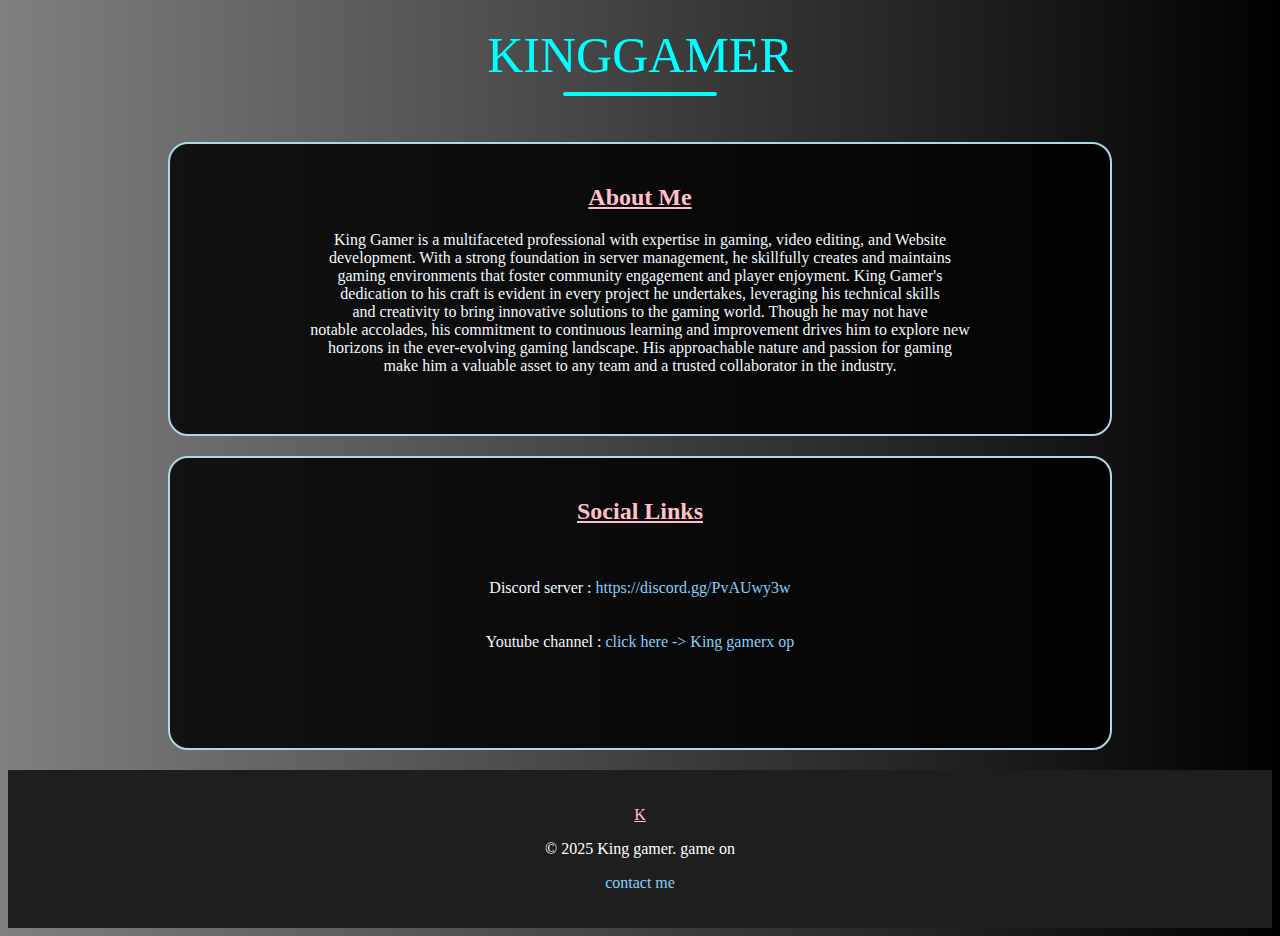
<file: index.html>
<!DOCTYPE html>
<html lang="en">
<head>
    <meta charset="UTF-8">
    <meta name="viewport" content="width=device-width, initial-scale=1.0">
    <title>KINGGAMER</title>
    <link rel="icon" href="file:///C:/Users/Mayank/Desktop/kinggamer%20official/YouTube%20logo%20named%20King%20Gamerz.png" type="image/png">
    <link rel="stylesheet" href="style.css">
</head>
<body>
    <br>
    <center>
        <hi><l>KINGGAMER</l></h1><hr><br>
        <div class="box">
            <h2>About Me</h2>
        <p class="la"> King Gamer is a multifaceted professional with expertise in gaming, video editing, and Website<br>
            development. With a strong foundation in server management, he skillfully creates and maintains<br>
            gaming environments that foster community engagement and player enjoyment. King Gamer's<br>
            dedication to his craft is evident in every project he undertakes, leveraging his technical skills<br>
            and creativity to bring innovative solutions to the gaming world. Though he may not have<br>
            notable accolades, his commitment to continuous learning and improvement drives him to explore new<br>
            horizons in the ever-evolving gaming landscape. His approachable nature and passion for gaming<br>
            make him a valuable asset to any team and a trusted collaborator in the industry.<br>
        </p>
        </div>
        <div class="links">
            <h2>Social Links</h2><br>
            <p class="la">
                Discord server : <a href="https://discord.gg/PvAUwy3w">https://discord.gg/PvAUwy3w</a><br><br><br>
                Youtube channel : <a href="http://www.youtube.com/@kinggamerz2200">click here -> King gamerx op</a><br>
            </p>
        <p></p>
        </div>
    </center>
    <footer>
        <p class="c">K</p>
        <p class="p">&copy; 2025 King gamer. game on</p>
        <p class="m"><a href="Contact me.html">contact me</a></p>
    </footer>
</body>
</html>
</file>
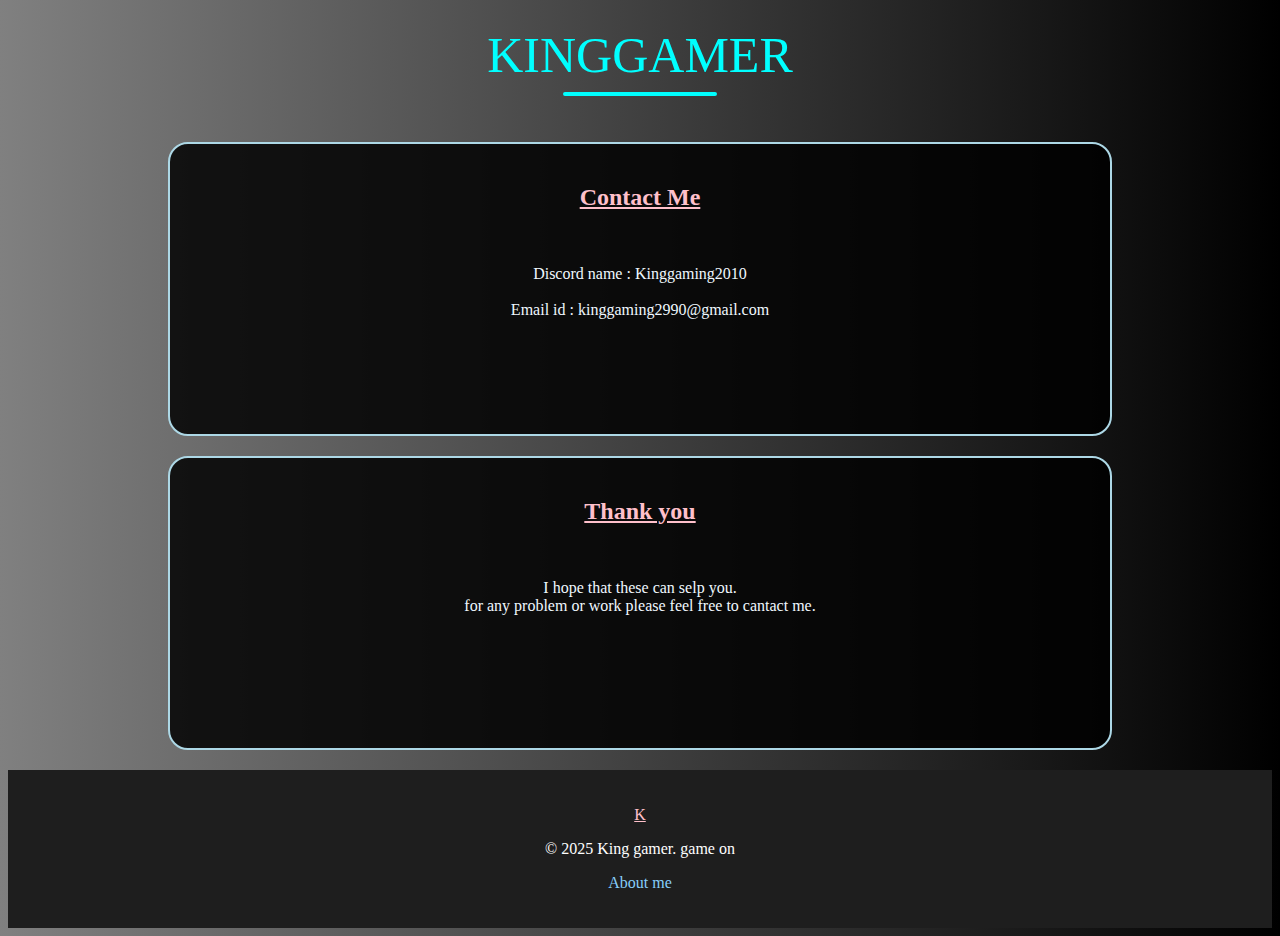
<file: Contact me.html>
<!DOCTYPE html>
<html lang="en">
<head>
    <meta charset="UTF-8">
    <meta name="viewport" content="width=device-width, initial-scale=1.0">
    <title>Contact King</title>
    <link rel="icon" href="file:///C:/Users/Mayank/Desktop/kinggamer%20official/YouTube%20logo%20named%20King%20Gamerz.png" type="image/png">
    <link rel="stylesheet" href="style.css">
</head>
<body>
    <br>
    <center>
        <hi><l>KINGGAMER</l></h1><hr><br>
            <div class="links">
                <h2>Contact Me</h2><br>
                <p class="la">
                    Discord name : Kinggaming2010<br><br>
                    Email id : kinggaming2990@gmail.com
                </p>
            </div>
            <div class="box">
                <h2>Thank you</h2><br>
            <p class="la"> I hope that these can selp you.<br>
                        for any problem or work please feel free to cantact me.<br>
            </p>
            </div>
        </center>
        <footer>
            <p class="c">K</p>
            <p class="p">&copy; 2025 King gamer. game on</p>
            <p class="m"><a href="index.html">About me</a></p>
        </footer>
</body>
</html>
</file>
<file: style.css>
body {
    background-image: linear-gradient(to right, gray, black);
}

l {
    color: cyan;
    font-size: 50px;
}

h2 {
    color: pink;
    text-decoration: underline;
}

.box {
    width: 900px;
    height: 250px;
    border: 2px solid;
    border-color: lightblue;
    padding: 20px;
    margin: 20px;
    border-radius: 20px;
    background-color: rgba(0, 0, 0, 0.841);
}

.links {
    width: 900px;
    height: 250px;
    border: 2px solid;
    border-color: lightblue;
    padding: 20px;
    margin: 20px;
    border-radius: 20px;
    background-color: rgba(0, 0, 0, 0.841);
}

.la {
    color: aliceblue;
}

img {
    border-radius: 100px;
}

hr {
    width: 150px;
    border: 2px solid;
    border-color: cyan;
    border-radius: 50px;
}

footer {
    background-color: rgb(30, 30, 30);
    color: white;
    padding: 20px 0;
    text-align: center;
    width: 100%;
    bottom: 0;
    justify-content: space-evenly;
}

.ing {
    width: 100px;
    height: auto;
    margin-bottom: 10px;
}

.c {
    color: pink;
    text-decoration: underline;
}

a {
    color: lightskyblue;
    text-decoration: none;
}

@media screen and (max-width: 600px)
{
    .box{
        width: auto;
        height: auto;
    }
    .links{
        width: auto;
        height: auto;
    }
    footer{
        height: auto;
        width: 100%;
        bottom: 0;
    }
    l{
        funt-size: 30px;
    }
}
</file>
